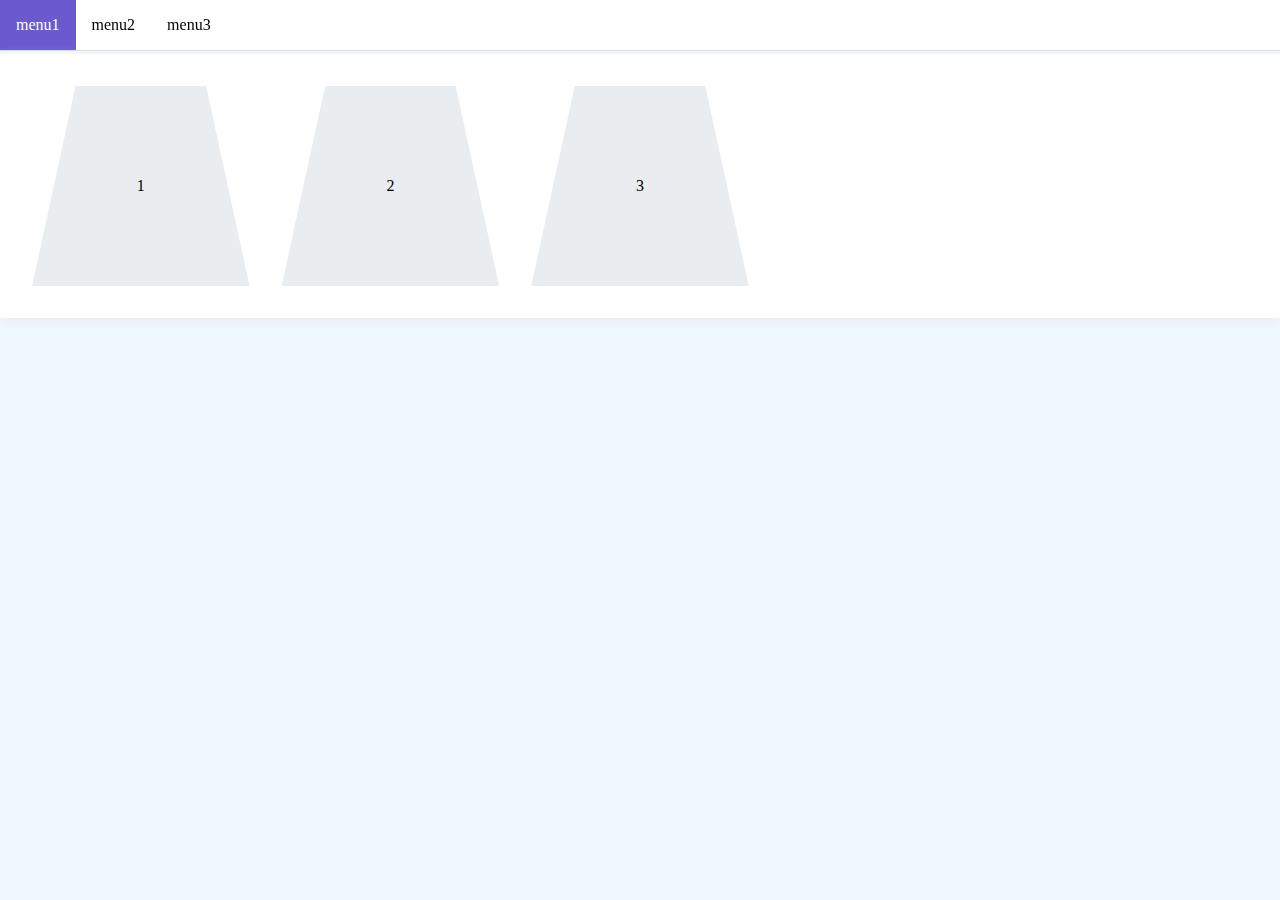
<file: megamenu/index.html>
<!DOCTYPE html>
<html lang="en">
  <head>
    <meta charset="UTF-8" />
    <meta name="viewport" content="width=device-width, initial-scale=1.0" />
    <title>Document</title>
    <link rel="stylesheet" href="style.css" />
  </head>
  <body>
    <main>
      <header>
        <nav>
          <ul class="list">
            <li class="list-item">
              <span>menu1</span>
              <div class="megamenu">
                <div>1</div>
                <div>2</div>
                <div>3</div>
              </div>
            </li>
            <li class="list-item">
              <span>menu2</span>
              <div class="megamenu">
                <div>1</div>
                <div>2</div>
                <div>3</div>
                <div>4</div>
                <div>5</div>
                <div>6</div>
              </div>
            </li>
            <li class="list-item">
              <span>menu3</span>
              <div class="megamenu">
                <div>1</div>
                <div>2</div>
                <div>3</div>
                <div>4</div>
              </div>
            </li>
          </ul>
        </nav>
      </header>
    </main>
  </body>
</html>
</file>
<file: megamenu/style.css>
* {
  margin: 0;
  padding: 0;
  box-sizing: border-box;
}

body {
  background-color: aliceblue;
}
main {
  width: 100%;
  height: 100vh;
}
header {
  background-color: white;
}
.list {
  list-style: none;
  display: flex;
  border-bottom: 1px solid #ddd;
}
.list-item {
  position: relative;
  padding: 1rem;
  cursor: pointer;
}
.list-item:hover {
  background-color: slateblue;
  color: white;
}
.list-item:hover .megamenu {
  visibility: visible;
  opacity: 1;
}
.megamenu {
  position: fixed;
  top: 54px;
  left: 0;
  width: 100vw;
  height: fit-content;
  background-color: white;
  visibility: hidden;
  opacity: 0;
  transition: all 200ms ease;
  display: grid;
  grid-template-columns: repeat(5, 1fr);
  padding: 2rem;
  gap: 2rem;
  box-shadow: 0 4px 10px rgb(233, 237, 240);
}

.megamenu div {
  background-color: rgb(233, 237, 240);
  clip-path: polygon(20% 0%, 80% 0%, 100% 100%, 0% 100%);
  transition: all 200ms ease;
  display: flex;
  align-items: center;
  justify-content: center;
  color: black;
  height: 200px;
}
.megamenu div:hover {
  clip-path: polygon(0 0, 100% 0, 100% 100%, 0% 100%);
}
</file>
